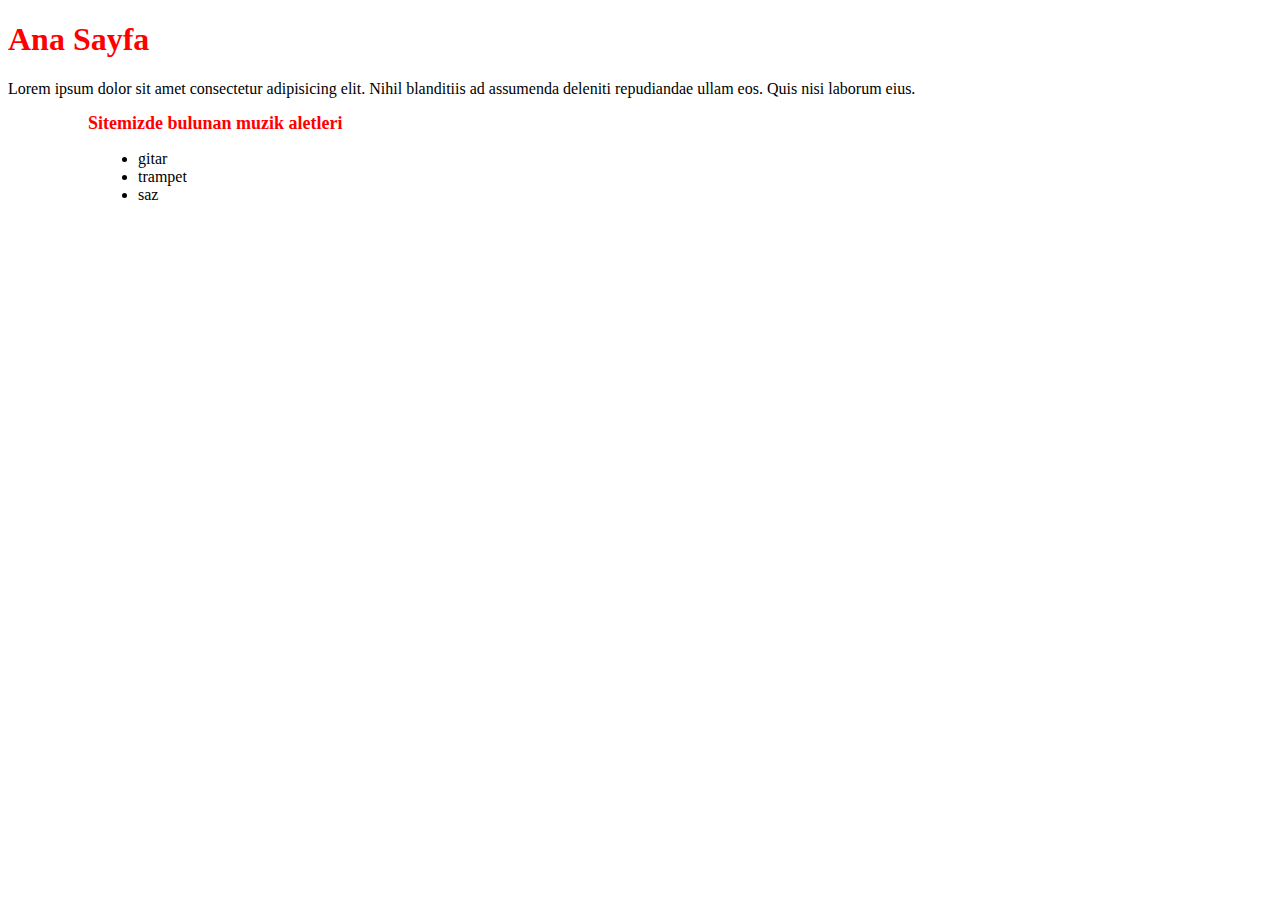
<file: kodlama/Anasayfa.html>
<!DOCTYPE html>
<html lang="en">
<head>
    <meta charset="UTF-8">
    <meta http-equiv="X-UA-Compatible" content="IE=edge">
    <meta name="viewport" content="width=device-width, initial-scale=1.0">
    <title>Ana Sayfa</title>
</head>
<body>
    <h1 style="color: red;">Ana Sayfa</h1>
    Lorem ipsum dolor sit amet consectetur adipisicing elit. Nihil blanditiis ad assumenda deleniti repudiandae ullam eos. Quis nisi laborum eius.
<h2 style="font-size: large; padding-left: 80px; color: red;">Sitemizde bulunan muzik aletleri</h2>
    <ul style="padding-left: 130px
    ;"><li>gitar</li>
    <li>trampet</li>
    <li>saz</li></ul>
</body>
</html>
</file>
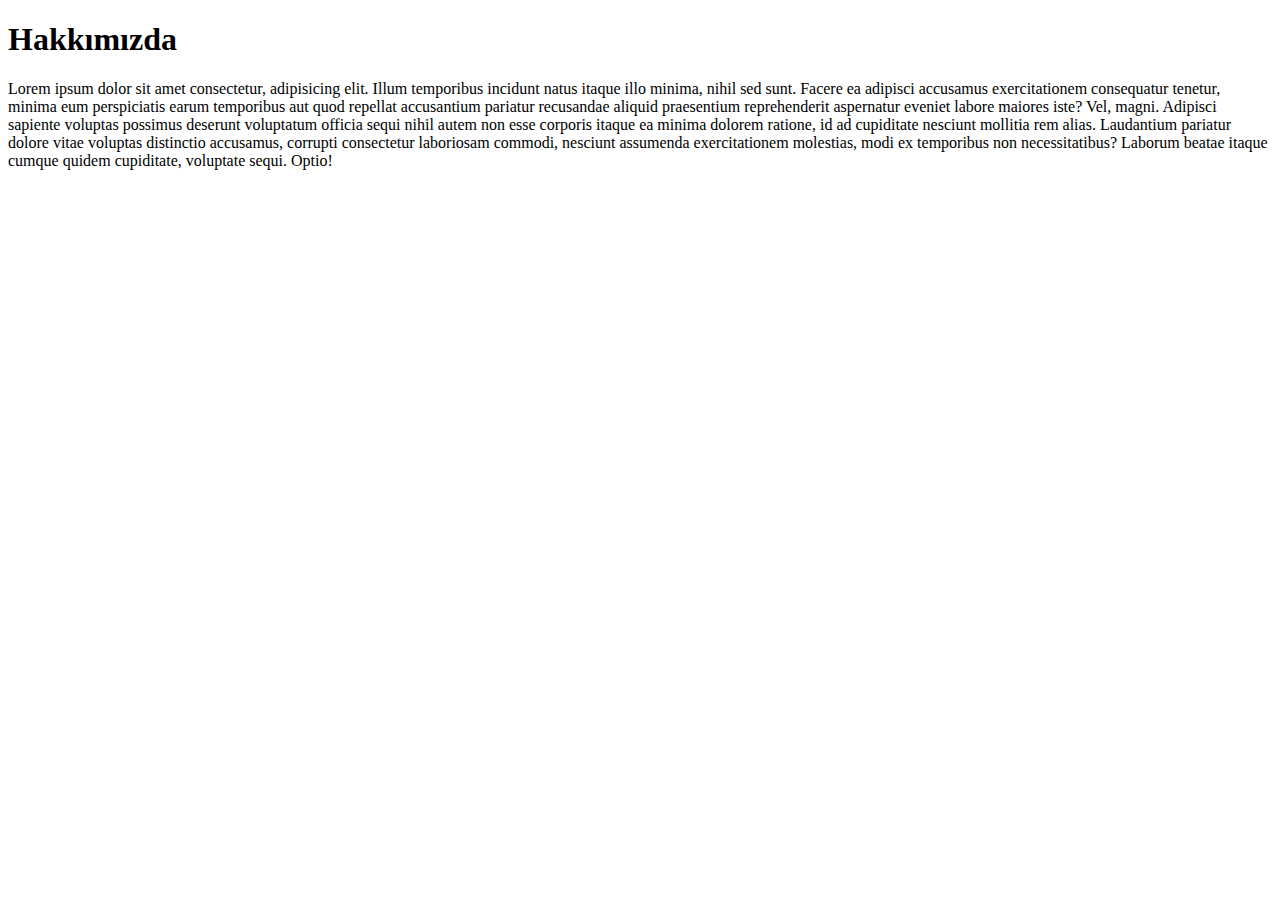
<file: kodlama/Hakkimizda.html>
<!DOCTYPE html>
<html lang="en">
<head>
    <meta charset="UTF-8">
    <meta http-equiv="X-UA-Compatible" content="IE=edge">
    <meta name="viewport" content="width=device-width, initial-scale=1.0">
    <title>Hakkimizda</title>
</head>
<body>
   <h1>Hakkımızda</h1> 
   
   Lorem ipsum dolor sit amet consectetur, adipisicing elit. Illum temporibus incidunt natus itaque illo minima, nihil sed sunt. Facere ea adipisci accusamus exercitationem consequatur tenetur, minima eum perspiciatis earum temporibus aut quod repellat accusantium pariatur recusandae aliquid praesentium reprehenderit aspernatur eveniet labore maiores iste? Vel, magni. Adipisci sapiente voluptas possimus deserunt voluptatum officia sequi nihil autem non esse corporis itaque ea minima dolorem ratione, id ad cupiditate nesciunt mollitia rem alias. Laudantium pariatur dolore vitae voluptas distinctio accusamus, corrupti consectetur laboriosam commodi, nesciunt assumenda exercitationem molestias, modi ex temporibus non necessitatibus? Laborum beatae itaque cumque quidem cupiditate, voluptate sequi. Optio!
</body>
</html>
</file>
